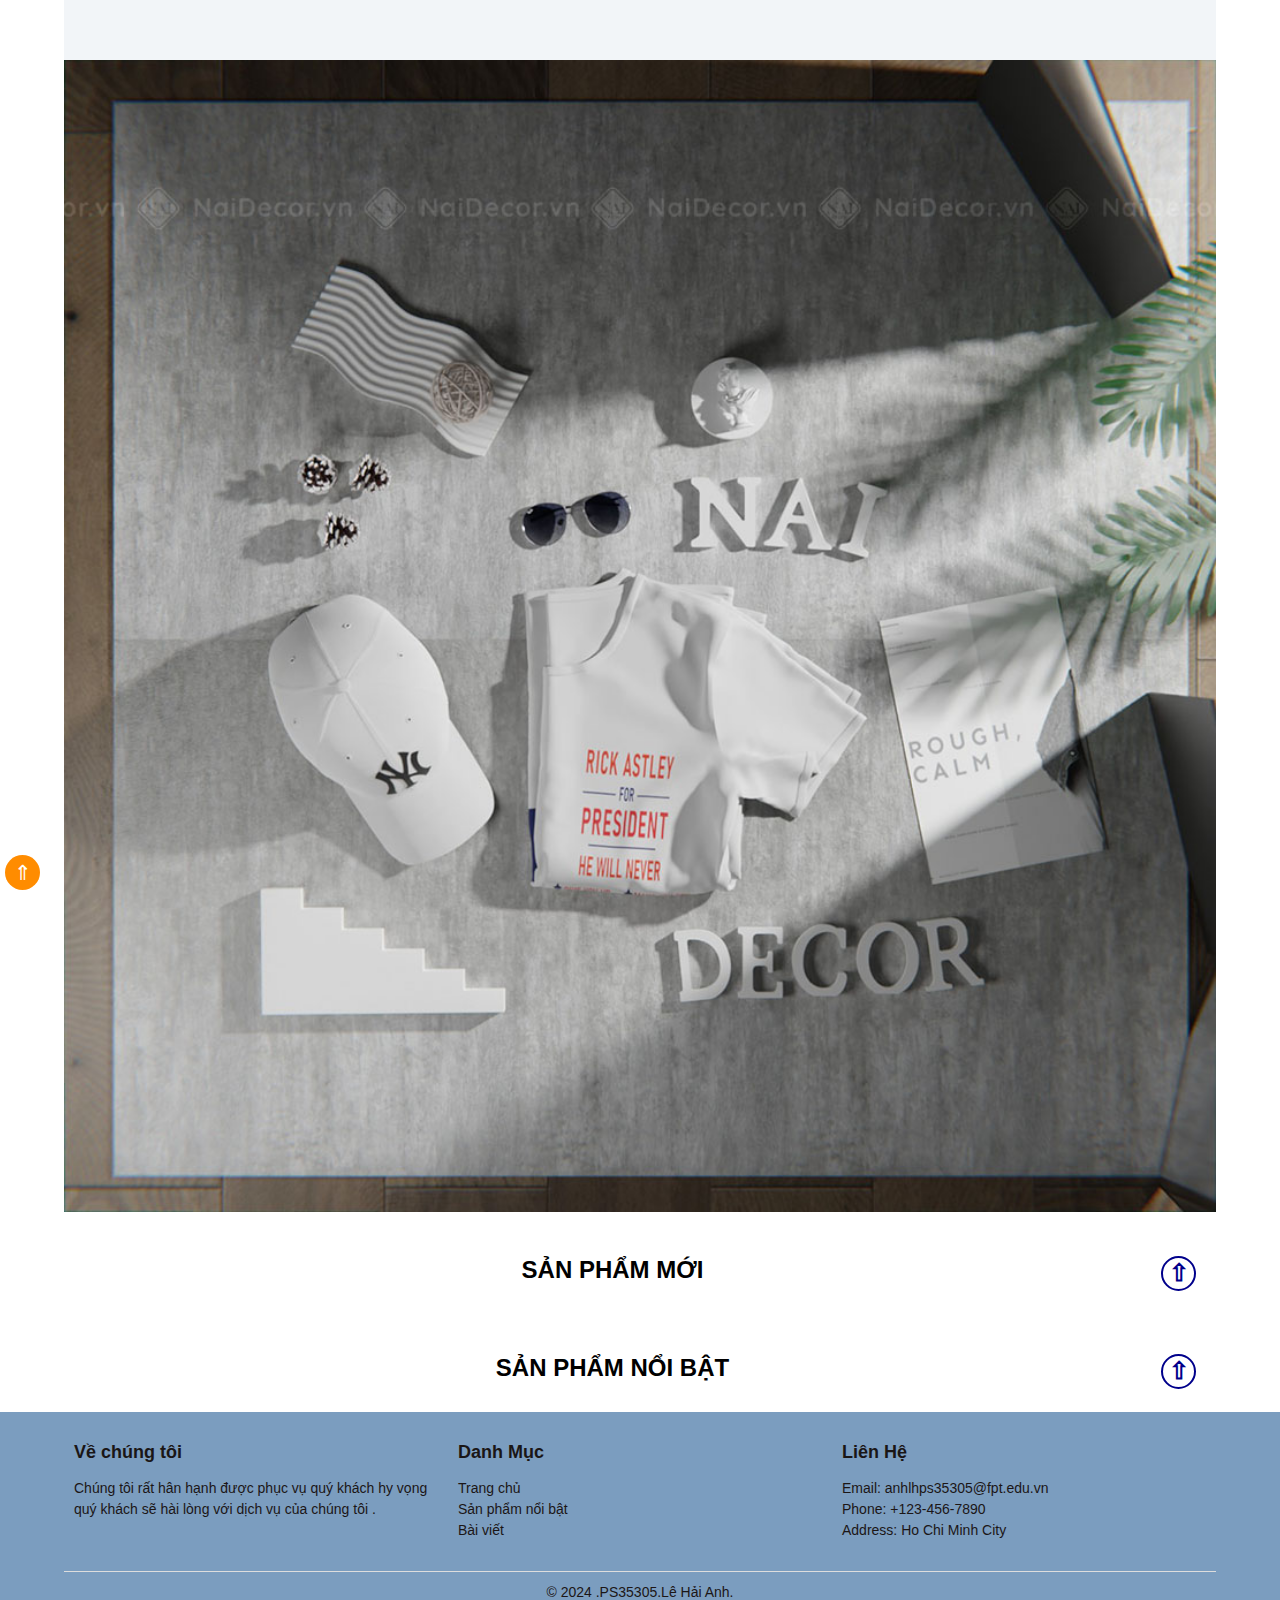
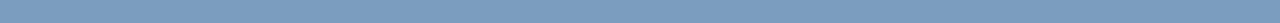
<file: index.html>
<!DOCTYPE html>
<html>
<head>
    <title> Store Local Brand</title>
    <link rel="stylesheet" href="css/c1.css">
</head>
<body>
<div class="container" >
    <nav id="menu"> </nav>
    <div> <img src="images/product/nen3.png
        " width="100%"></div>
    <a href="#top" class="icontop2">&#8657;</a>
    
  
    <main>
        <section id="spmoi">
            <h2>Sản phẩm  mới <a class="icontop" href="#top">&#8679;</a> </h2>
            <div id="data">
        
            </div> 
        </section>
        <section id="sphot">
            <h2>Sản phẩm nổi bật  <a class="icontop" href="#top">&#8679;</a> </h2>
            <div id="data"></div> 
        </section>
     
      
    </main>
</div>
<footer>
    <div class="container">
        <div class="row">
            <!-- Column 1: About Us -->
            <div class="col">
                <h5>Về chúng tôi</h5>
                <p>Chúng tôi rất hân hạnh được phục vụ quý khách hy vọng quý khách sẽ hài lòng với dịch vụ của chúng tôi .</p>
            </div>

            <!-- Column 2: Quick Links -->
            <div class="col">
                <h5>Danh Mục</h5>
                <ul class="list-unstyled">
                    <li><a href="#top">Trang chủ</a></li>
                    <li><a href="#top">Sản phẩm nổi bật</a></li>
                    <li><a href="/baiviet.html">Bài viết</a></li>
                </ul>
            </div>

            <!-- Column 3: Contact Info -->
            <div class="col">
                <h5>Liên Hệ</h5>
                <p>Email: anhlhps35305@fpt.edu.vn</p>
                <p>Phone: +123-456-7890</p>
                <p>Address: Ho Chi Minh City</p>
            </div>
        </div>

        <!-- Footer bottom -->
        <div class="footer-bottom text-center">
            <p>&copy; 2024 .PS35305.Lê Hải Anh.</p>
        </div>
    </div>
</footer>
</body>
</html>
<script type="module">
import { lay_loai, lay_sp_moi, lay_sp_hot, lay_bai_viet_moi, lay_binh_luan } from './js/app.js';
import {lay_anh_dep} from './js/app.js';
let loai_html = await lay_loai(); 
let sp_moi_html = await lay_sp_moi(6); 
document.querySelector("#menu").innerHTML = loai_html;
document.querySelector("#spmoi #data").innerHTML = sp_moi_html;
document.querySelector("#sphot #data").innerHTML = await lay_sp_hot(6);
document.querySelector("#bai_viet_moi #data").innerHTML = await lay_bai_viet_moi(6);
document.querySelector("#binh_luan #data").innerHTML = await lay_binh_luan(4);
document.querySelector("#anh_dep #data").innerHTML = await lay_anh_dep("thanh");

</script>
</file>
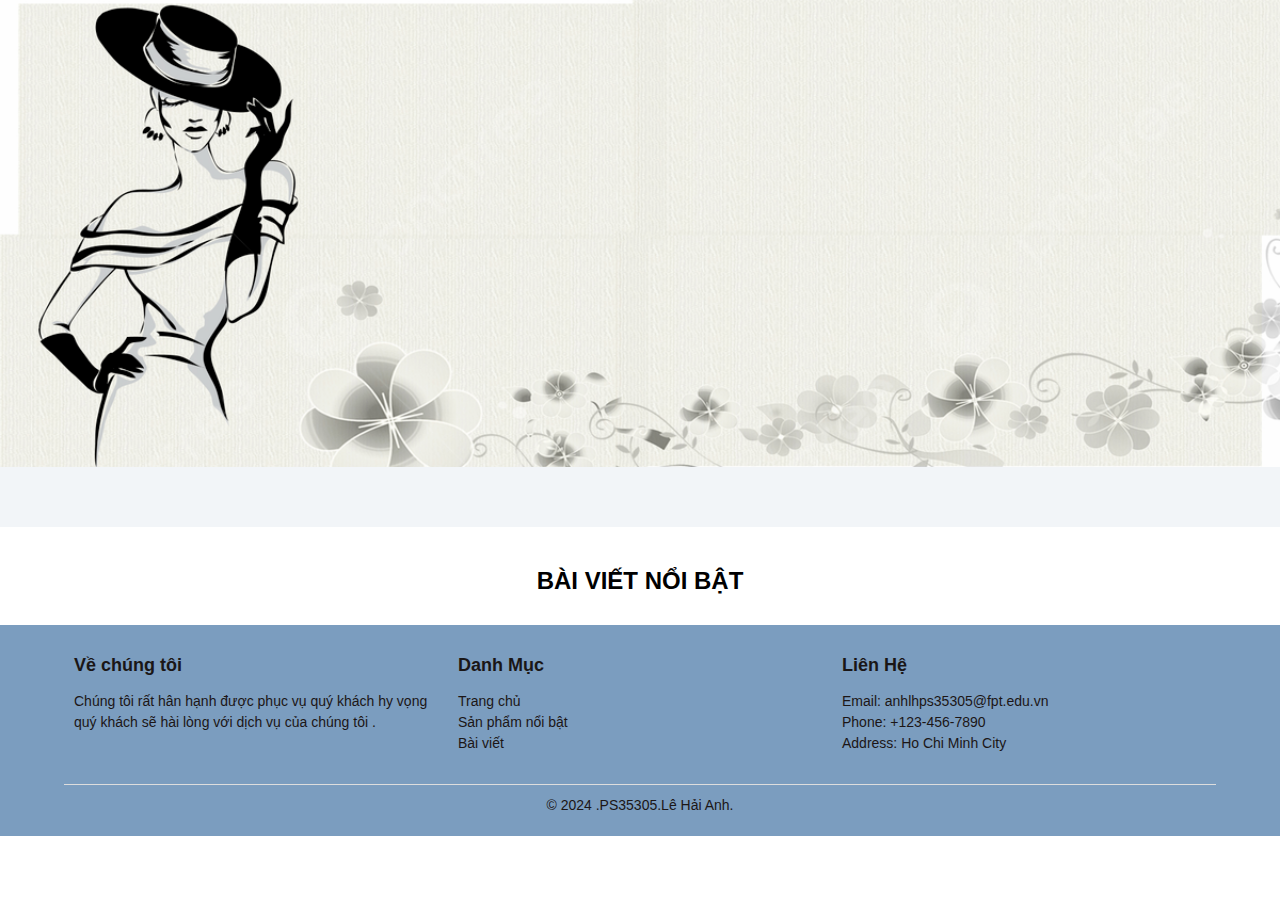
<file: baiviet.html>
<html>
    <head>
        <link rel="stylesheet" href="css/c1.css">
    </head>
    <title>Bài viết</title>
    <body>
       
        <div> <img src="images/slide/nen5.jpg
            " width="100%"></div>
        <!-- Thêm các section khác nếu cần -->
        <section id="menu"></section>
        <section id="bai_viet_moi">
            <h2>Bài viết Nổi Bật<a class="" href="#top"></a> </h2>
            <div id="data"></div> 
        </section>
    
   
        <footer>
            <div class="container">
                <div class="row">
                    <!-- Column 1: About Us -->
                    <div class="col">
                        <h5>Về chúng tôi</h5>
                        <p>Chúng tôi rất hân hạnh được phục vụ quý khách hy vọng quý khách sẽ hài lòng với dịch vụ của chúng tôi .</p>
                    </div>
        
                    <!-- Column 2: Quick Links -->
                    <div class="col">
                        <h5>Danh Mục</h5>
                        <ul class="list-unstyled">
                            <li><a href="#top">Trang chủ</a></li>
                            <li><a href="#top">Sản phẩm nổi bật</a></li>
                            <li><a href="/baiviet.html">Bài viết</a></li>
                        </ul>
                    </div>
        
                    <!-- Column 3: Contact Info -->
                    <div class="col">
                        <h5>Liên Hệ</h5>
                        <p>Email: anhlhps35305@fpt.edu.vn</p>
                        <p>Phone: +123-456-7890</p>
                        <p>Address: Ho Chi Minh City</p>
                    </div>
                </div>
        
                <!-- Footer bottom -->
                <div class="footer-bottom text-center">
                    <p>&copy; 2024 .PS35305.Lê Hải Anh.</p>
                </div>
            </div>
        </footer>
    </body>
    <!-- Chú ý thêm 'type="module"' cho script -->
    <script type="module">
        import { lay_loai, lay_sp_moi, lay_sp_hot, lay_bai_viet_moi, lay_binh_luan, lay_anh_dep } from './js/app.js';

        async function hienThiDuLieu() {
            try {
                let loai_html = await lay_loai(); 
                let sp_moi_html = await lay_sp_moi(6); 

                document.querySelector("#menu").innerHTML = loai_html;
                document.querySelector("#bai_viet_moi #data").innerHTML = await lay_bai_viet_moi(9);
                document.querySelector("#binh_luan #data").innerHTML = await lay_binh_luan(4);
               

            } catch (error) {
                console.error("Lỗi khi tải dữ liệu:", error);
            }
        }

        // Gọi hàm hiển thị dữ liệu
        hienThiDuLieu();
    </script>
</html>
</file>
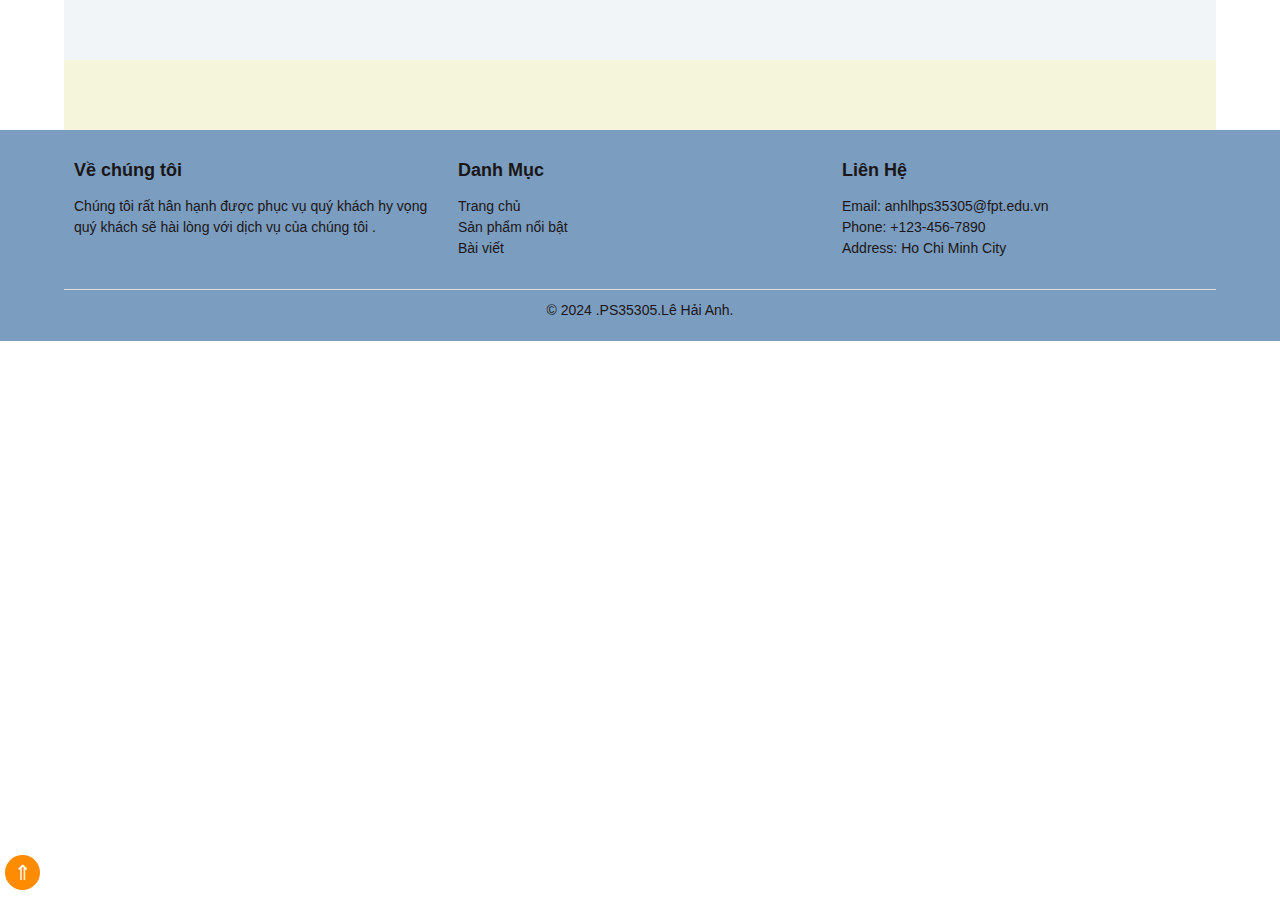
<file: sptrongloai.html>
<!DOCTYPE html>
<html>
<head>
    <title> Store Local Brand</title>
    <link rel="stylesheet" href="css/c1.css">
</head>
<body>
<div class="container">
    <a href="#top" class="icontop2">&#8657;</a>
    <nav id="menu"> </nav>
    <main>
        <section id="sp_trong_loai">
            <h2> <span id="tenloai"></span> </h2>
            <div id="data"></div> 
        </section>
    </main>
</div>
<footer>
    <div class="container">
        <div class="row">
            <!-- Column 1: About Us -->
            <div class="col">
                <h5>Về chúng tôi</h5>
                <p>Chúng tôi rất hân hạnh được phục vụ quý khách hy vọng quý khách sẽ hài lòng với dịch vụ của chúng tôi .</p>
            </div>

            <!-- Column 2: Quick Links -->
            <div class="col">
                <h5>Danh Mục</h5>
                <ul class="list-unstyled">
                    <li><a href="#top">Trang chủ</a></li>
                    <li><a href="#top">Sản phẩm nổi bật</a></li>
                    <li><a href="/baiviet.html">Bài viết</a></li>
                </ul>
            </div>

            <!-- Column 3: Contact Info -->
            <div class="col">
                <h5>Liên Hệ</h5>
                <p>Email: anhlhps35305@fpt.edu.vn</p>
                <p>Phone: +123-456-7890</p>
                <p>Address: Ho Chi Minh City</p>
            </div>
        </div>

        <!-- Footer bottom -->
        <div class="footer-bottom text-center">
            <p>&copy; 2024 .PS35305.Lê Hải Anh.</p>
        </div>
    </div>
</footer>
</body>
</html>
<script type="module">
import { lay_loai, lay_sp_trong_loai, lay_ten_loai} from './js/app.js';
let params = new URLSearchParams(location.search);
let id = Number(params.get("id")) ; 
document.querySelector("#menu").innerHTML = await lay_loai();
document.querySelector("#sp_trong_loai #data").innerHTML = await lay_sp_trong_loai(id);
document.querySelector("#sp_trong_loai #tenloai").innerHTML = await lay_ten_loai(id);
document.querySelector("#spmoi #data").innerHTML = sp_moi_html;
document.querySelector("#sphot #data").innerHTML = await lay_sp_hot(6);
document.querySelector("#bai_viet_moi #data").innerHTML = await lay_bai_viet_moi(6);
document.querySelector("#binh_luan #data").innerHTML = await lay_binh_luan(4);
document.querySelector("#anh_dep #data").innerHTML = await lay_anh_dep("thanh");
</script>
</file>
<file: css/c1.css>
* { margin:0; padding:0 ; box-sizing: border-box;}
a { text-decoration: none;}
html { scroll-behavior: smooth;  }
#header { background-color: lightgoldenrodyellow; text-align: center; padding: 20px 0; }
#header a { margin: 0 10px;  font-size: 1.2em;}
#header a:hover { text-decoration: underline; font-weight: 600;}
#menu { 
    background-color: rgb(242, 245, 248); height:60px; line-height: 60px;text-align: center;
    position: sticky; top:0; left:0
}
#menu li { list-style: none; display: inline-block; margin:auto 8px; font-family: 'Franklin Gothic Medium', 'Arial Narrow', Arial, sans-serif;}
#menu a { font-size: 1.2em; color:rgb(230, 91, 41);  margin:8px auto 8px;font-family: 'Franklin Gothic Medium', 'Arial Narrow', Arial, sans-serif; }
#menu a:hover { color:rgb(196, 124, 30); text-decoration:none;} 

#spmoi { background-color:none; padding-top:40px}
#spmoi h2 { text-align: center; text-transform: uppercase; }
#spmoi #data { display: flex; flex-wrap: wrap; margin-top: 30px; 
justify-content: space-between;}
#spmoi #data .sp { 
    width: 29%; text-align: center; border: 1px solid rgb(2, 11, 2) ; 
    padding: 10px;  margin: 10px; font-size: 1.2em;
    border-radius: 5px;  box-shadow: 1px 1px 1px salmon;
}
#spmoi #data .sp h2 { margin-bottom:10px; font-size: 1.2em; height: 45px  }
#spmoi #data .sp p { margin: 10px;}
#spmoi #data .sp img { width: 70%; height: 250px; margin: auto; }



#sphot { background-color: none; padding-top:40px}
#sphot h2 { text-align: center; text-transform: uppercase; }
#sphot #data { display: flex; flex-wrap: wrap; margin-top: 30px; justify-content: space-between;}
#sphot #data .sp { 
    width: 29%; text-align: center; border: 1px solid rgb(0, 0, 0) ; 
    padding: 10px;  margin: 10px; font-size: 1.2em;
    border-radius: 5px;  box-shadow: 1px 1px 1px salmon;
}
#sphot #data .sp h3 { margin-bottom:10px; font-size: 1.2em; height: 45px  }
#sphot #data .sp p { margin: 10px;}
#sphot #data .sp img { width: 90%; height: 250px; margin: auto;  border:none}   

.btsp{background-color: rgb(108, 196, 107);border: none; border-radius: 2px;color: white; width: max-content; height: max-content;}
.btsp:hover{background-color: #7b9dbf;}
#bai_viet_moi { background-color: rgb(255, 255, 255); padding-top:40px ; }
#bai_viet_moi h2 { text-align: center; text-transform: uppercase; }
#bai_viet_moi #data { display: flex; flex-wrap: wrap; margin-top: 30px; justify-content: space-between;}
#bai_viet_moi #data .bv { 
    width: 31%; text-align: center; border: 1px solid darkgreen ; 
    padding: 10px;  margin: 10px; font-size: 1.2em;
    border-radius: 5px;  box-shadow: 1px 1px 1px salmon;
}
#bai_viet_moi #data .bv h3 { margin-bottom:10px; font-size: 1.2em; height: 45px  }
#bai_viet_moi #data .bv p { margin: 10px; text-align: justify; line-height: 150%;}
#bai_viet_moi #data .bv img { width: 90%; height: 250px; margin: auto;  border: 1px solid black}



#binh_luan { background-color:  beige; padding-top:40px}
#binh_luan h2 { text-align: center; text-transform: uppercase; }
#binh_luan #data { display: flex; flex-wrap: wrap; margin-top: 30px; justify-content: space-between;}
#binh_luan #data .bl { 
    width: 47%; text-align: center; border: 1px solid rgb(0, 0, 0) ; 
    padding: 10px;  margin: 10px; font-size: 1.2em;
    border-radius: 5px;  box-shadow: 1px 1px 1px salmon;
}
#binh_luan #data .bl h5 { margin-bottom:10px; font-size: 1em;; text-align: left; }
#binh_luan #data .bl h5 span { float:right}
#binh_luan #data .bl p { margin: 10px; text-align: justify; line-height: 150%; max-height:200px; overflow:hidden; text-overflow: ellipsis;  }



#anh_dep { background-color:  lightcyan; padding-top:40px}
#anh_dep h2 { text-align: center; text-transform: uppercase; }
#anh_dep #data { display: flex; flex-wrap: wrap; margin-top: 30px; justify-content: space-between;}
#anh_dep #data .hinh { 
    width: 31%; text-align: center; border: 1px solid darkgreen ; 
    padding: 10px;  margin: 10px; font-size: 1.2em;
    border-radius: 5px;  box-shadow: 1px 1px 1px salmon;
}
#anh_dep #data .hinh img { width: 100%; height: 250px; margin: auto;  border: 1px solid black}

a.icontop {
    float:right;
    width: 35px; height: 35px; line-height: 30px;
    border-radius: 50%; font-size: 1em;
    border: 2px solid darkblue; color:darkblue;
    cursor: pointer; margin-right: 20px;
}
a.icontop2 {
    position: fixed; bottom: 10px; left: 5px;
    width: 35px; height: 35px; line-height: 35px;
    border-radius: 50%; font-size: 1.3em;
    background-color: darkorange;
    color:white;
    cursor: pointer;  text-align: center;
}


#sp_trong_loai { background-color: beige; padding-top:40px}
#sp_trong_loai h2 { text-align: center; text-transform: uppercase; }
#sp_trong_loai #data { display: flex; flex-wrap: wrap; margin-top: 30px; justify-content: space-between;}
#sp_trong_loai #data .sp { 
    width: 29%; text-align: center; border: 1px solid darkgreen ;  color: #3b3630;
    padding: 10px;  margin: 10px; font-size: 1.2em;
    border-radius: 5px;  box-shadow: 1px 1px 1px salmon;
}
#sp_trong_loai #data .sp h3 { margin-bottom:10px; font-size: 1.2em; height: 45px  }
#sp_trong_loai #data .sp p { margin: 10px;}
#sp_trong_loai #data .sp img { width: 80%; height: 250px; margin: auto; }

body {
    font-family: Arial, sans-serif;
    margin: 0;
    padding: 0;
}

footer {
    background-color: #7b9dbf;
    padding: 20px 0;
    position: relative;
    bottom: 0;
    width: 100%;
}

.container {
    width: 90%;
    margin: 0 auto;
}

.row {
    display: flex;
    justify-content: space-between;
    flex-wrap: wrap;
}

.col {
    flex: 1;
    min-width: 250px;
    margin: 10px;
}

h5 {
    font-size: 18px;
    margin-bottom: 15px;
    color: #1a1616;
}

p, a {
    font-size: 14px;
    color: #1c1616;
    text-decoration: none;
    line-height: 1.5;
}

a:hover {
    color: #000;
}

.list-unstyled {
    list-style: none;
    padding: 0;
}

.text-center {
    text-align: center;
}

.footer-bottom {
    margin-top: 20px;
    border-top: 1px solid #ddd;
    padding-top: 10px;
    color: #666;
}
</file>
